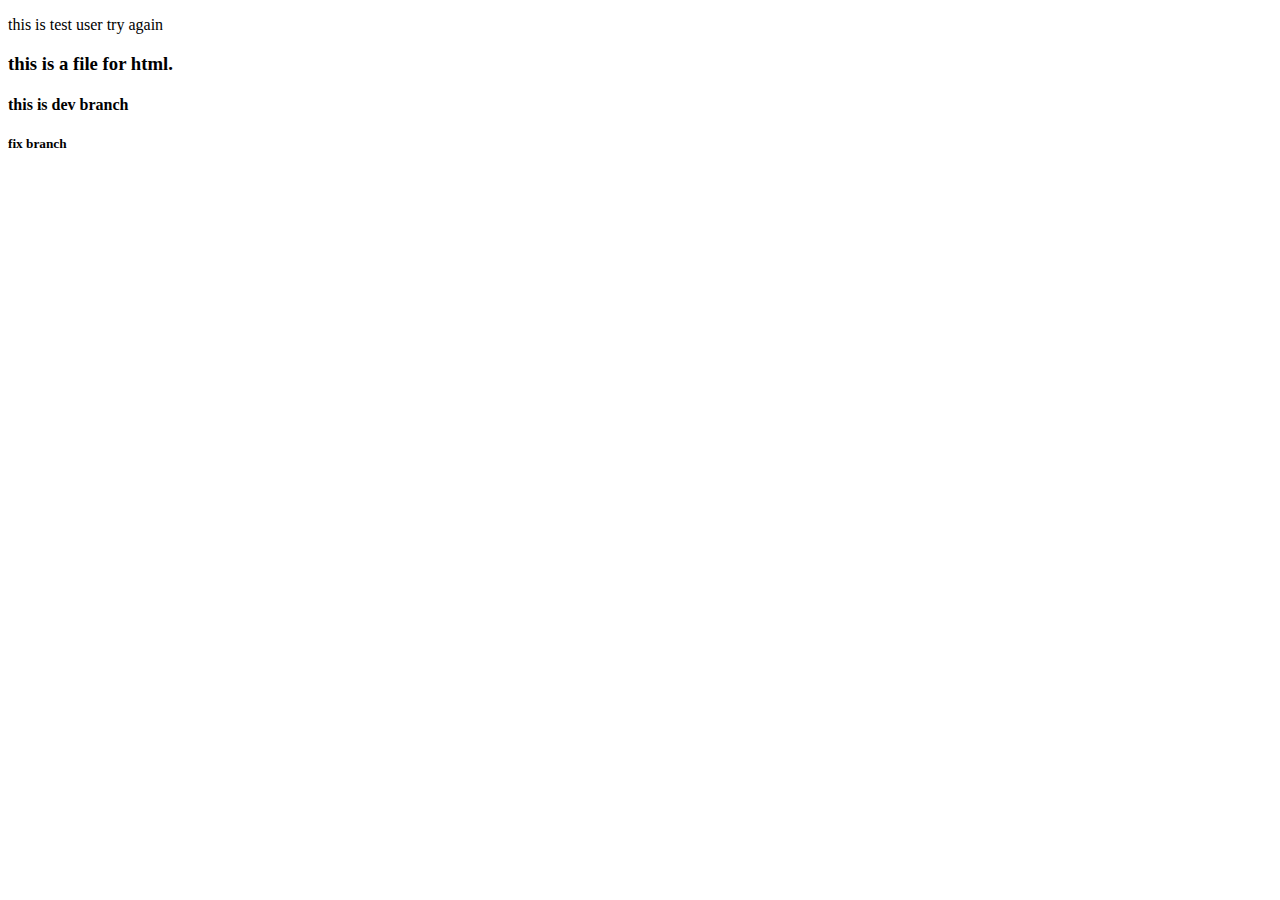
<file: index.html>
<!DOCTYPE html>
<html lang="en">
<head>
    <meta charset="UTF-8">
    <!--<title>Title</title>-->
</head>
<body>
    <p>this is test user try again</p>
    <h3>this is a file for html.</h3>
    <h4>this is dev branch</h4>
    <h5>fix branch</h5>
</body>
</html>
</file>
